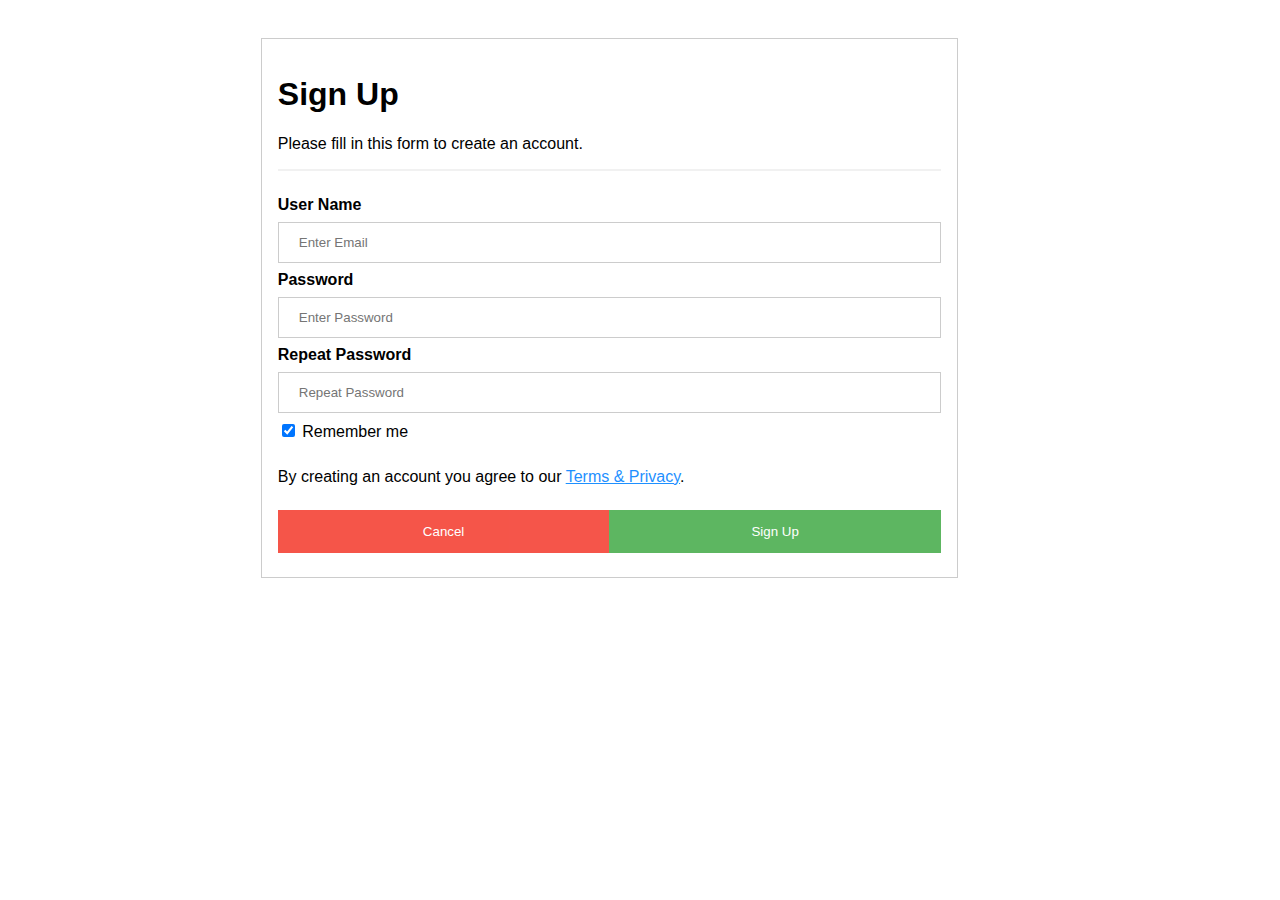
<file: create.html>
<!DOCTYPE html>
<html lang="en">
<head>
    <meta charset="UTF-8">
    <meta name="viewport" content="width=device-width, initial-scale=1.0">
    <meta http-equiv="X-UA-Compatible" content="ie=edge">
    <title>Document</title>
    <link rel="stylesheet" type="text/css" href="style.css" media="screen" />
</head>
<body>
    <div>
            <form action="/signup" style="border:1px solid #ccc;width: 55%;margin: 3% 0% 3% 20%;">
                <div class="container">
                  <h1>Sign Up</h1>
                  <p>Please fill in this form to create an account.</p>
                  <hr>
              
                  <label for="username"><b>User Name</b></label>
                  <input type="text" placeholder="Enter Email" name="username" required>
              
                  <label for="psw"><b>Password</b></label>
                  <input type="password" placeholder="Enter Password" name="password" required>
              
                  <label for="psw-repeat"><b>Repeat Password</b></label>
                  <input type="password" placeholder="Repeat Password" name="re_password" required>
                  
                  <label>
                    <input type="checkbox" checked="checked" name="remember" style="margin-bottom:15px"> Remember me
                  </label>
                  
                  <p>By creating an account you agree to our <a href="#" style="color:dodgerblue">Terms & Privacy</a>.</p>
              
                  <div class="clearfix">
                    <button type="button" class="cancelbtn">Cancel</button>
                    <button type="submit" class="signupbtn">Sign Up</button>
                  </div>
                </div>
              </form>
              
    </div>
</body>
</html>
</file>
<file: style.css>
body {font-family: Arial, Helvetica, sans-serif;}
form {border: 3px solid #f1f1f1;}

input[type=text], input[type=password] {
  width: 100%;
  padding: 12px 20px;
  margin: 8px 0;
  display: inline-block;
  border: 1px solid #ccc;
  box-sizing: border-box;
}

button {
  background-color: #4CAF50;
  color: white;
  padding: 14px 20px;
  margin: 8px 0;
  border: none;
  cursor: pointer;
  width: 100%;
}

button:hover {
  opacity: 0.8;
}

.cancelbt {
  width: auto;
  padding: 10px 18px;
  background-color: #f44336;
}

.imgcontainer {
  text-align: center;
  margin: 24px 0 12px 0;
}

img.avatar {
  width: 40%;
  border-radius: 50%;
}

.container {
  padding: 16px;
}

span.psw {
  float: right;
  padding-top: 16px;
}

/* Change styles for span and cancel button on extra small screens */
@media screen and (max-width: 300px) {
  span.psw {
     display: block;
     float: none;
  }
  .cancelbtn {
     width: 100%;
  }
}

/* create page*/



/* Full-width input fields */

  
  hr {
    border: 1px solid #f1f1f1;
    margin-bottom: 25px;
  }
  
  /* Set a style for all buttons */
  button {
    background-color: #4CAF50;
    color: white;
    padding: 14px 20px;
    margin: 8px 0;
    border: none;
    cursor: pointer;
    width: 100%;
    opacity: 0.9;
  }
  
  button:hover {
    opacity:1;
  }
  
  /* Extra styles for the cancel button */
  .cancelbtn {
    padding: 14px 20px;
    background-color: #f44336;
  }
  
  /* Float cancel and signup buttons and add an equal width */
  .cancelbtn, .signupbtn {
    float: left;
    width: 50%;
  }
  
  /* Add padding to container elements */
  .container {
    padding: 16px;
  }
  
  /* Clear floats */
  .clearfix::after {
    content: "";
    clear: both;
    display: table;
  }
  
  /* Change styles for cancel button and signup button on extra small screens */
  @media screen and (max-width: 300px) {
    .cancelbtn, .signupbtn {
       width: 100%;
    }
  }

  /* home page */


.overlay {
  height: 100%;
  width: 0;
  position: fixed;
  z-index: 1;
  top: 0;
  left: 0;
  background-color: rgb(0,0,0);
  background-color: rgba(0,0,0, 0.9);
  overflow-x: hidden;
  transition: 0.5s;
}

.overlay-content {
  position: relative;
  top: 25%;
  width: 100%;
  text-align: center;
  margin-top: 30px;
}

.overlay a {
  padding: 8px;
  text-decoration: none;
  font-size: 36px;
  color: #818181;
  display: block;
  transition: 0.3s;
}

.overlay a:hover, .overlay a:focus {
  color: #f1f1f1;
}

.overlay .closebtn {
  position: absolute;
  top: 20px;
  right: 45px;
  font-size: 60px;
}

@media screen and (max-height: 450px) {
  .overlay a {font-size: 20px}
  .overlay .closebtn {
  font-size: 40px;
  top: 15px;
  right: 35px;
  }
}
</file>
